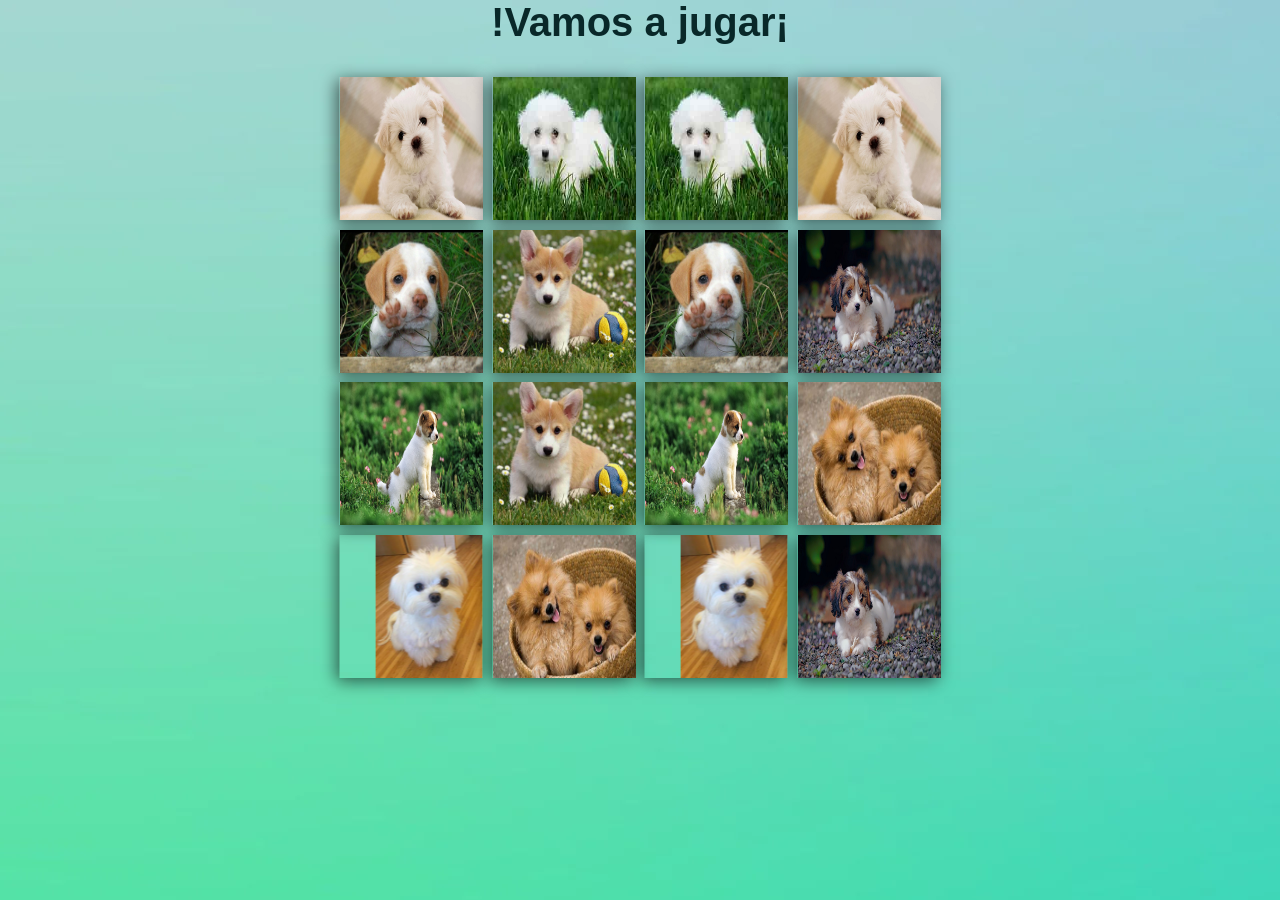
<file: Index.html>
<!DOCTYPE html>
<html lang="es">
<head>
    <meta charset="UTF-8">
    <meta http-equiv="X-UA-Compatible" content="IE=edge">
    <meta name="viewport" content="width=device-width, initial-scale=1.0">
    <link rel="stylesheet" href="css/memo.css">
    <title>Memorama</title>
</head>
<body background="IMG/fondo.jpg">
    
    <h1>!Vamos a jugar¡</h1>
    <nav class="board-game">

        <figure>
            <img class="todo" src="IMG/Imagen todo.png" alt="no encontrada">
            <div class="searched-image">
                <img src="IMG/1.jpg" alt="no encontrada">
            </div>
        </figure>

        <figure>
            <img class="todo" src="IMG/Imagen todo.png" alt="no encontrada">
            <div class="searched-image">
                <img src="IMG/1.jpg" alt="no encontrada">
            </div>
        </figure>

        <figure>
            <img class="todo" src="IMG/Imagen todo.png" alt="no encontrada">
            <div class="searched-image">
                <img src="IMG/2.jpg" alt="no encontrada">
            </div>
        </figure>

        <figure>
            <img class="todo" src="IMG/Imagen todo.png" alt="no encontrada">
            <div class="searched-image">
                <img src="IMG/2.jpg" alt="no encontrada">
            </div>
        </figure>

        <figure>
            <img class="todo" src="IMG/Imagen todo.png" alt="no encontrada">
            <div class="searched-image">
                <img src="IMG/3.jpg" alt="no encontrada">
            </div>
        </figure>

        <figure>
            <img class="todo" src="IMG/Imagen todo.png" alt="no encontrada">
            <div class="searched-image">
                <img src="IMG/3.jpg" alt="no encontrada">
            </div>
        </figure>

        <figure>
            <img class="todo" src="IMG/Imagen todo.png" alt="no encontrada">
            <div class="searched-image">
                <img src="IMG/6.jpg" alt="no encontrada">
            </div>
        </figure>

        <figure>
            <img class="todo" src="IMG/Imagen todo.png" alt="no encontrada">
            <div class="searched-image">
                <img src="IMG/6.jpg" alt="no encontrada">
            </div>
        </figure>

        <figure>
            <img class="todo" src="IMG/Imagen todo.png" alt="no encontrada">
            <div class="searched-image">
                <img src="" alt="no encontrada">
            </div>
        </figure>

        <figure>
            <img class="todo" src="IMG/Imagen todo.png" alt="no encontrada">
            <div class="searched-image">
                <img src="" alt="no encontrada">
            </div>
        </figure>

        <figure>
            <img class="todo" src="IMG/Imagen todo.png" alt="no encontrada">
            <div class="searched-image">
                <img src="" alt="no encontrada">
            </div>
        </figure>

        <figure>
            <img class="todo" src="IMG/Imagen todo.png" alt="no encontrada">
            <div class="searched-image">
                <img src="" alt="no encontrada">
            </div>
        </figure>

        <figure>
            <img class="todo" src="IMG/Imagen todo.png" alt="no encontrada">
            <div class="searched-image">
                <img src="" alt="no encontrada">
            </div>
        </figure>

        <figure>
            <img class="todo" src="IMG/Imagen todo.png" alt="no encontrada">
            <div class="searched-image">
                <img src="" alt="no encontrada">
            </div>
        </figure>

        <figure>
            <img class="todo" src="IMG/Imagen todo.png" alt="no encontrada">
            <div class="searched-image">
                <img src="" alt="no encontrada">
            </div>
        </figure>
        
        <figure>
            <img class="todo" src="IMG/Imagen todo.png" alt="no encontrada">
            <div class="searched-image">
                <img src="" alt="no encontrada">
            </div>
        </figure>
        
    </nav>

    <script src="Js/memorama.js"></script>

</body>
</html>
</file>
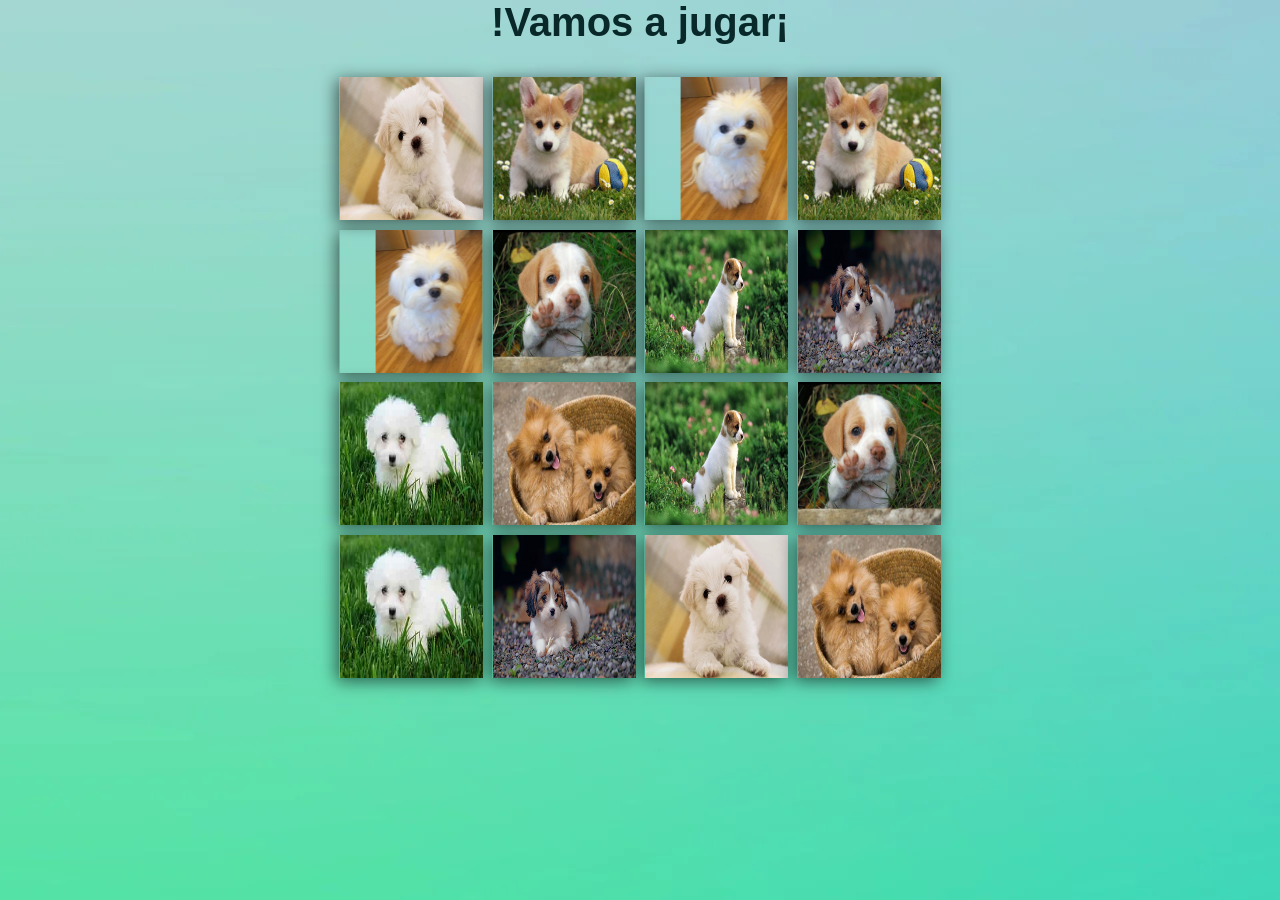
<file: memoramaDaniel.html>
<!DOCTYPE html>
<html lang="es">
<head>
    <meta charset="UTF-8">
    <meta http-equiv="X-UA-Compatible" content="IE=edge">
    <meta name="viewport" content="width=device-width, initial-scale=1.0">
    <link rel="stylesheet" href="css/memo.css">
    <title>Memorama</title>
</head>
<body background="IMG/fondo.jpg">
    
    <h1>!Vamos a jugar¡</h1>
    <nav class="board-game">

        <figure>
            <img class="todo" src="IMG/Imagen todo.png" alt="no encontrada">
            <div class="searched-image">
                <img src="IMG/1.jpg" alt="no encontrada">
            </div>
        </figure>

        <figure>
            <img class="todo" src="IMG/Imagen todo.png" alt="no encontrada">
            <div class="searched-image">
                <img src="IMG/1.jpg" alt="no encontrada">
            </div>
        </figure>

        <figure>
            <img class="todo" src="IMG/Imagen todo.png" alt="no encontrada">
            <div class="searched-image">
                <img src="IMG/2.jpg" alt="no encontrada">
            </div>
        </figure>

        <figure>
            <img class="todo" src="IMG/Imagen todo.png" alt="no encontrada">
            <div class="searched-image">
                <img src="IMG/2.jpg" alt="no encontrada">
            </div>
        </figure>

        <figure>
            <img class="todo" src="IMG/Imagen todo.png" alt="no encontrada">
            <div class="searched-image">
                <img src="IMG/3.jpg" alt="no encontrada">
            </div>
        </figure>

        <figure>
            <img class="todo" src="IMG/Imagen todo.png" alt="no encontrada">
            <div class="searched-image">
                <img src="IMG/3.jpg" alt="no encontrada">
            </div>
        </figure>

        <figure>
            <img class="todo" src="IMG/Imagen todo.png" alt="no encontrada">
            <div class="searched-image">
                <img src="IMG/6.jpg" alt="no encontrada">
            </div>
        </figure>

        <figure>
            <img class="todo" src="IMG/Imagen todo.png" alt="no encontrada">
            <div class="searched-image">
                <img src="IMG/6.jpg" alt="no encontrada">
            </div>
        </figure>

        <figure>
            <img class="todo" src="IMG/Imagen todo.png" alt="no encontrada">
            <div class="searched-image">
                <img src="" alt="no encontrada">
            </div>
        </figure>

        <figure>
            <img class="todo" src="IMG/Imagen todo.png" alt="no encontrada">
            <div class="searched-image">
                <img src="" alt="no encontrada">
            </div>
        </figure>

        <figure>
            <img class="todo" src="IMG/Imagen todo.png" alt="no encontrada">
            <div class="searched-image">
                <img src="" alt="no encontrada">
            </div>
        </figure>

        <figure>
            <img class="todo" src="IMG/Imagen todo.png" alt="no encontrada">
            <div class="searched-image">
                <img src="" alt="no encontrada">
            </div>
        </figure>

        <figure>
            <img class="todo" src="IMG/Imagen todo.png" alt="no encontrada">
            <div class="searched-image">
                <img src="" alt="no encontrada">
            </div>
        </figure>

        <figure>
            <img class="todo" src="IMG/Imagen todo.png" alt="no encontrada">
            <div class="searched-image">
                <img src="" alt="no encontrada">
            </div>
        </figure>

        <figure>
            <img class="todo" src="IMG/Imagen todo.png" alt="no encontrada">
            <div class="searched-image">
                <img src="" alt="no encontrada">
            </div>
        </figure>
        
        <figure>
            <img class="todo" src="IMG/Imagen todo.png" alt="no encontrada">
            <div class="searched-image">
                <img src="" alt="no encontrada">
            </div>
        </figure>
        
    </nav>

    <script src="Js/memorama.js"></script>

</body>
</html>
</file>
<file: css/memo.css>
body{
    height: 100%;
}

h1{
    text-align: center;
    font-family: 'Segoe UI', Tahoma, Geneva, Verdana, sans-serif;
    font-size: 40px;
    color: rgb(9, 40, 41);
}

*{
    margin: 0;
    padding: 0;
    box-sizing: border-box;
}

nav {
    display: grid;
    grid-gap: 10px;
    /*indicamos el numero de columnas*/
    grid-template-columns: repeat(4, 1fr);
    max-width: 600px;
    margin: auto;
    margin-top: 2.5%;
}

figure,
figure img {
    display: inline-block;
    width: 100%;
    height: 100%;
}

figure {
    position: relative;
    transition: all ease .5s;
    transform-style: preserve-3d;
    /*indicamos en que grados rotara la imagen*/
    transform: perspective(600px) rotateY(0deg);
    cursor: pointer;
    box-shadow: 3px 3px 16px rgb(0, 0, 0, 0.6);
}

figure::after {
    content: '';
    position: absolute;
    top: 0;
    left: 0;
    display: inline-block;
    width: 100%;
    height: 100%;
    background: rgba(255, 255, 255, 0);
    /*indicamos el numero de transicion de las imagenes cuando pasamos sobre ellas*/
    transition: 0.3s all ease;
}

figure:hover:after {
    background: rgba(255, 255, 255, 0.137);
}

figure.opened {
    /*indicamos en que grados rotara la imagen*/
    transform: perspective(600px) rotateY(180deg);
}

figure .todo {
    display: block;
    backface-visibility: hidden;
}

figure .searched-image {
    position: absolute;
    top: 0;
    /*indicamos en que grados rotara la imagen*/
    transform: perspective(600px) rotateY(180deg);
    backface-visibility: hidden;
    height: 100%;
    overflow: hidden;
}
</file>
